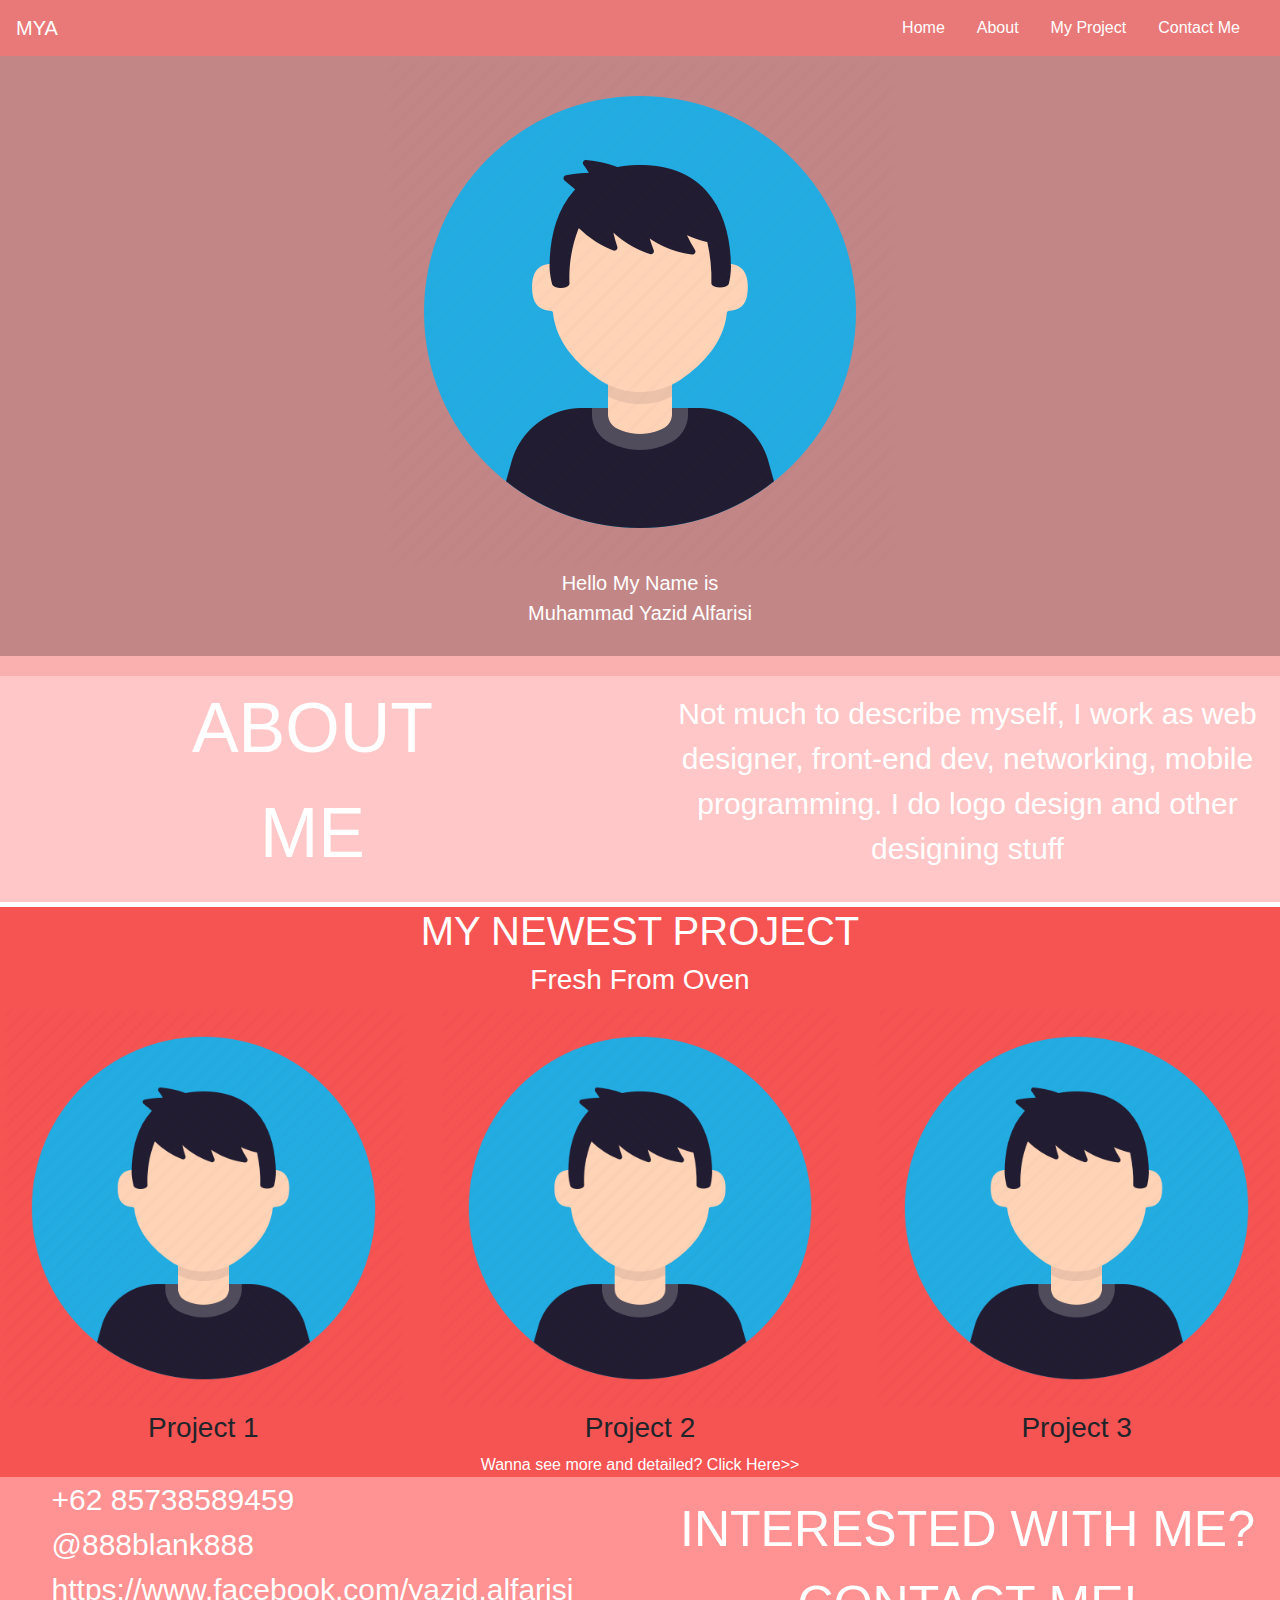
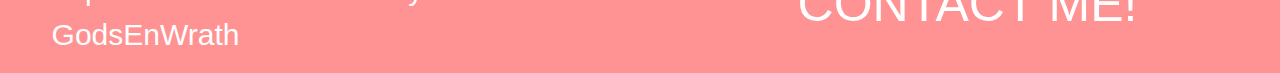
<file: index.html>
<!DOCTYPE html>
<html lang="en">
  <head>
    <meta charset="UTF-8" />
    <meta name="viewport" content="width=device-width, initial-scale=1.0" />
    <meta http-equiv="X-UA-Compatible" content="ie=edge" />
    <title>Document</title>
  </head>
  <body>
    <link rel="stylesheet" href="./bootstrap/css/bootstrap.css" />

    <link rel="stylesheet" type="text/css" href="style.css" />

    <script type="text/javascript" src="./jquery-3.3.1.min.js"></script>

    <script type="text/javascript" src="./bootstrap/js/bootstrap.js"></script>

    <!-- ---------------------------------NAVBAR--------------------------------------- -->
    <nav class="navbar navbar-expand-md">
      <a class="navbar-brand" href="#">MYA</a>
      <button
        class="navbar-toggler navbar-dark"
        type="button"
        data-toggle="collapse"
        data-target="#main-navigation"
      >
        <span class="navbar-toggler-icon"></span>
      </button>
      <div class="collapse navbar-collapse" id="main-navigation">
        <ul class="navbar-nav">
          <li class="nav-item">
            <a class="nav-link" href="#">Home</a>
          </li>
          <li class="nav-item">
            <a class="nav-link" href="#">About</a>
          </li>
          <li class="nav-item">
            <a class="nav-link" href="#">My Project</a>
          </li>
          <li class="nav-item">
            <a class="nav-link" href="#">Contact Me</a>
          </li>
        </ul>
      </div>
    </nav>
    <!-- -----------------------------------------about----------------------------------- -->

    <header class="page-header header container-fluid">
      <div class="description">
        <div class="avatar"><img src="./1.png" alt="avatar" /></div>
        <div class="desc">
          <p>
            Hello My Name is <br />
            Muhammad Yazid Alfarisi
          </p>
        </div>
      </div>
    </header>

    <div class="divider"></div>

    <div class="row ut">
      <div class="col-sm-6 me">
        <p>ABOUT <br />ME</p>
      </div>
      <div class="col-sm-6 medesc">
        <p>
          Not much to describe myself, I work as web designer, front-end dev,
          networking, mobile programming. I do logo design and other designing
          stuff
        </p>
      </div>
    </div>

    <!-- -------------------------Project--------------------------------- -->

    <div class="features">
      <div class="newProject">
        <h1>MY NEWEST PROJECT</h1>
        <h3>Fresh From Oven</h3>
      </div>
      <div class="row">
        <div class="col-lg-4 col-md-4 col-sm-12">
          <img src="./1.png" class="img-fluid" />
          <h3 class="feature-title">Project 1</h3>
        </div>
        <div class="col-lg-4 col-md-4 col-sm-12">
          <img src="./1.png" class="img-fluid" />
          <h3 class="feature-title">Project 2</h3>
        </div>
        <div class="col-lg-4 col-md-4 col-sm-12">
          <img src="./1.png" class="img-fluid" />
          <h3 class="feature-title">Project 3</h3>
        </div>
      </div>
      <div class="project">
        <a href="./project.html" style="color: white;">
          <p style="margin: 0;">Wanna see more and detailed? Click Here>></p></a
        >
      </div>
    </div>
    <!-- --------------------------------footer------------------------------ -->

    <div class="row footer">
      <div class="col-sm-6 foo">
        <p>
          +62 85738589459<br />
          @888blank888<br />
          https://www.facebook.com/yazid.alfarisi <br />GodsEnWrath
        </p>
      </div>
      <div class="col-sm-6 ter">
        <p>INTERESTED WITH ME?<br />CONTACT ME!</p>
      </div>
    </div>
  </body>
</html>
</file>
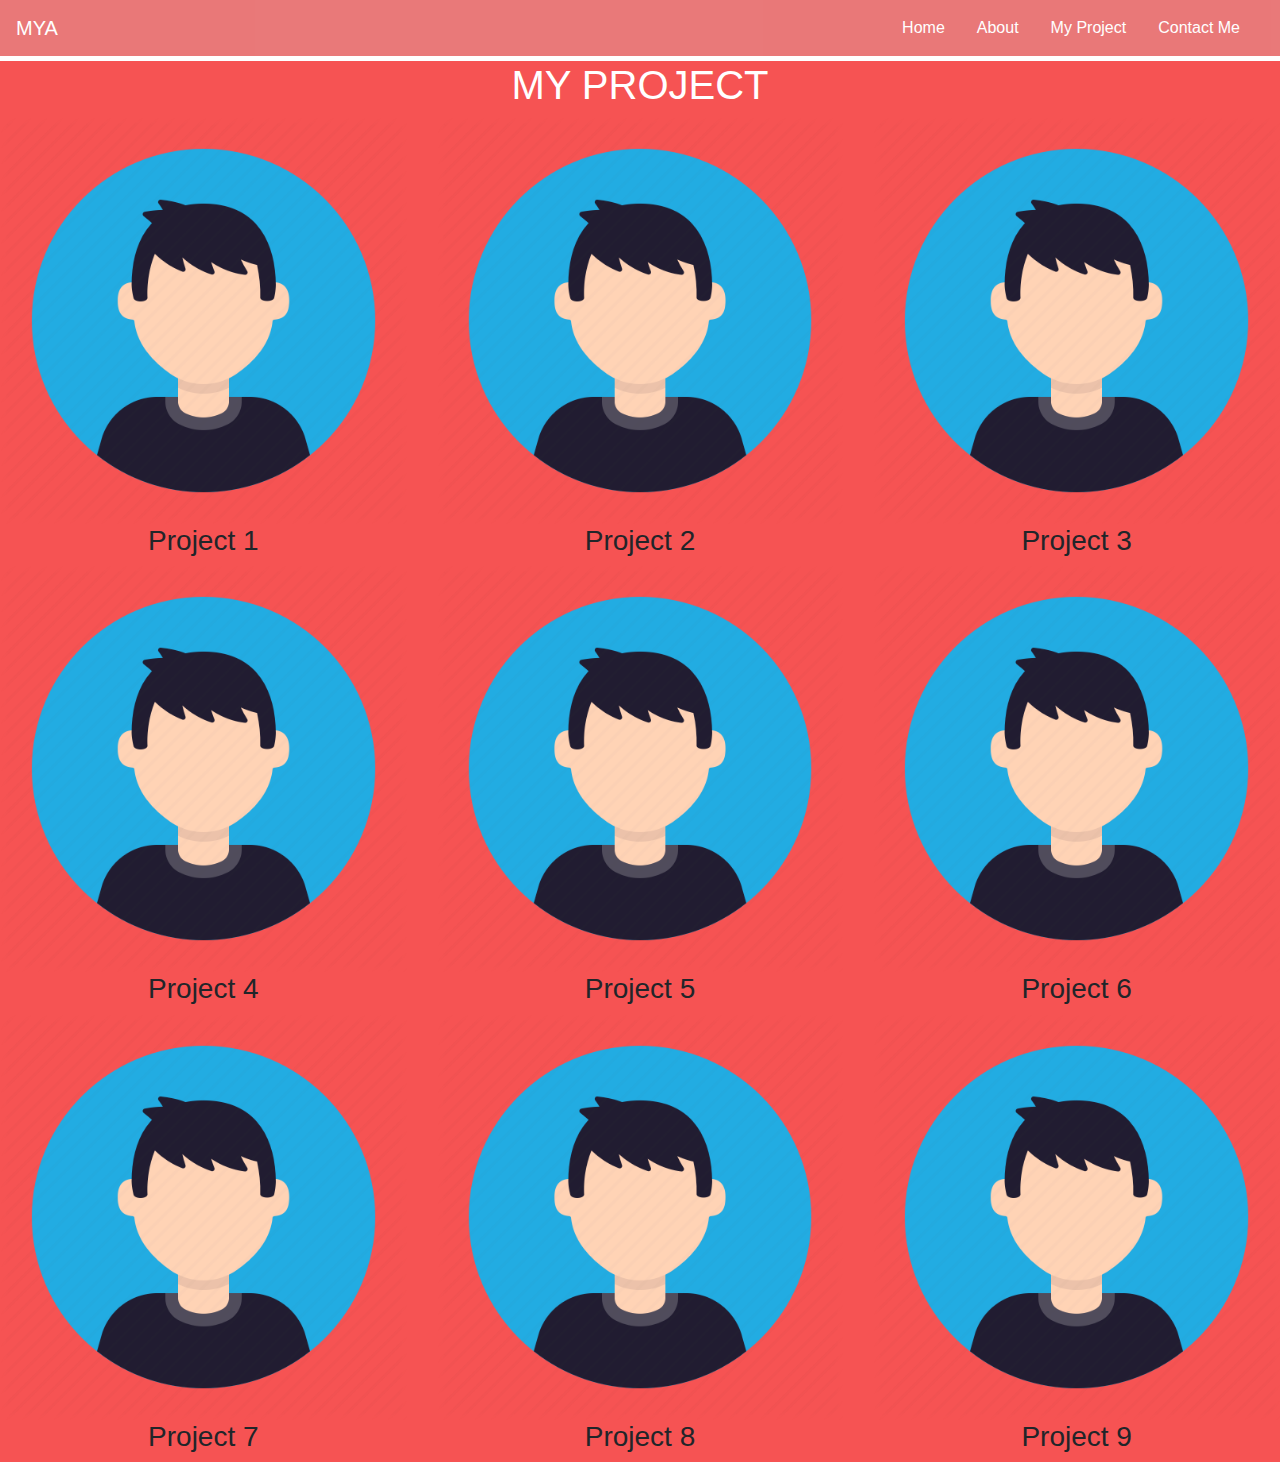
<file: project.html>
<!DOCTYPE html>
<html lang="en">
  <head>
    <meta charset="UTF-8" />
    <meta name="viewport" content="width=device-width, initial-scale=1.0" />
    <meta http-equiv="X-UA-Compatible" content="ie=edge" />
    <title>Project</title>
  </head>
  <body>
    <link rel="stylesheet" href="./bootstrap/css/bootstrap.css" />

    <link rel="stylesheet" type="text/css" href="project.css" />

    <script type="text/javascript" src="./jquery-3.3.1.min.js"></script>

    <script type="text/javascript" src="./bootstrap/js/bootstrap.js"></script>

    <!-- ---------------------------------NAVBAR--------------------------------------- -->
    <nav class="navbar navbar-expand-md">
      <a class="navbar-brand" href="./index.html">MYA</a>
      <button
        class="navbar-toggler navbar-dark"
        type="button"
        data-toggle="collapse"
        data-target="#main-navigation"
      >
        <span class="navbar-toggler-icon"></span>
      </button>
      <div class="collapse navbar-collapse" id="main-navigation">
        <ul class="navbar-nav">
          <li class="nav-item">
            <a class="nav-link" href="./index.html">Home</a>
          </li>
          <li class="nav-item">
            <a class="nav-link" href="./index.html#abot">About</a>
          </li>
          <li class="nav-item">
            <a class="nav-link" href="./index.html#pojek">My Project</a>
          </li>
          <li class="nav-item">
            <a class="nav-link" href="./index.html#contak">Contact Me</a>
          </li>
        </ul>
      </div>
    </nav>

    <!-- -------------------------Project--------------------------------- -->

    <div class="features">
      <div class="newProject">
        <h1>MY PROJECT</h1>
      </div>
      <div class="row">
        <div class="col-lg-4 col-md-4 col-sm-12">
          <img src="./1.png" class="img-fluid" />
          <h3 class="feature-title">Project 1</h3>
        </div>
        <div class="col-lg-4 col-md-4 col-sm-12">
          <img src="./1.png" class="img-fluid" />
          <h3 class="feature-title">Project 2</h3>
        </div>
        <div class="col-lg-4 col-md-4 col-sm-12">
          <img src="./1.png" class="img-fluid" />
          <h3 class="feature-title">Project 3</h3>
        </div>
      </div>

      <div class="row">
        <div class="col-lg-4 col-md-4 col-sm-12">
          <img src="./1.png" class="img-fluid" />
          <h3 class="feature-title">Project 4</h3>
        </div>
        <div class="col-lg-4 col-md-4 col-sm-12">
          <img src="./1.png" class="img-fluid" />
          <h3 class="feature-title">Project 5</h3>
        </div>
        <div class="col-lg-4 col-md-4 col-sm-12">
          <img src="./1.png" class="img-fluid" />
          <h3 class="feature-title">Project 6</h3>
        </div>
      </div>

      <div class="row">
        <div class="col-lg-4 col-md-4 col-sm-12">
          <img src="./1.png" class="img-fluid" />
          <h3 class="feature-title">Project 7</h3>
        </div>
        <div class="col-lg-4 col-md-4 col-sm-12">
          <img src="./1.png" class="img-fluid" />
          <h3 class="feature-title">Project 8</h3>
        </div>
        <div class="col-lg-4 col-md-4 col-sm-12">
          <img src="./1.png" class="img-fluid" />
          <h3 class="feature-title">Project 9</h3>
        </div>
      </div>
    </div>
  </body>
</html>
</file>
<file: style.css>
html {
  height: auto;
  width: auto;
  background: #ffffff;
}
/*--- navigation bar ---*/
.navbar {
  background: #e04040;
  opacity: 0.7;
  z-index: 3;
}
.nav-link,
.navbar-brand {
  color: #fff;
  cursor: pointer;
}
.nav-link {
  margin-right: 1em !important;
}
.nav-link:hover {
  color: #000;
}
.navbar-collapse {
  justify-content: flex-end;
}
/* ----------------------head------------------------------- */
.header {
  background-color: #c38686;
  background-size: cover;
  background-position: center;
  height: 600px;
  width: auto;
}

.avatar {
  display: flex;
  justify-content: center;
  align-items: center;
  height: 100%;
  flex-wrap: wrap;
}

.desc {
  text-align: center;
}

.description p {
  color: #fff;
  font-size: 20px;
  text-align: center;
}

.divider {
  height: 20px;
  background-color: rgba(247, 83, 83, 0.46);
}
/* --------------------------about me-------------------------- */

.ut {
  height: 40%;
  background-color: rgba(255, 180, 180, 0.75);
}

.me {
  font-size: 70px;
  color: #ffffff;
  text-align: center;
  display: flex;
  justify-content: center;
  align-items: center;
}
.medesc {
  font-size: 30px;
  color: #ffffff;
  text-align: center;
  display: flex;
  justify-content: center;
  align-items: center;
}

/* ----------------------Project------------------------------ */

.newProject {
  color: #ffffff;
}
.project {
  color: #ffffff;
}

.features .footer img {
  box-shadow: 1px 1px 4px rgba(0, 0, 0, 0.4);
  margin-bottom: 16px;
  height: 10%;
}

.features {
  margin-top: 5px;
  position: relative;
  text-align: center;
  background-color: #f65353;
}

/*--- footer section ---*/
.footer {
  height: 40%;
  background-color: #ff9292;
}

.foo {
  font-size: 30px;
  color: #ffffff;
  text-align: left;
  display: flex;
  justify-content: center;
  align-items: center;
}
.ter {
  font-size: 50px;
  color: #ffffff;
  text-align: center;
  display: flex;
  justify-content: center;
  align-items: center;
}

/* --- media queries ---  */
@media (max-width: 400px) {
  .header {
    height: 435px;
  }
}
</file>
<file: project.css>
html {
  height: auto;
  width: auto;
  background: #ff7474;
  margin: 0;
}
/*--- navigation bar ---*/
.navbar {
  background: #e04040;
  opacity: 0.7;
  z-index: 3;
}
.nav-link,
.navbar-brand {
  color: #fff;
  cursor: pointer;
}
.nav-link {
  margin-right: 1em !important;
}
.nav-link:hover {
  color: #000;
}
.navbar-collapse {
  justify-content: flex-end;
}

.newProject {
  color: #ffffff;
}
.project {
  color: #ffffff;
  margin: 0px;
}

.features .footer img {
  box-shadow: 1px 1px 4px rgba(0, 0, 0, 0.4);
  margin-bottom: 16px;
  height: 10%;
}

.features {
  margin-top: 5px;
  position: relative;
  text-align: center;
  background-color: #f65353;
}
</file>
